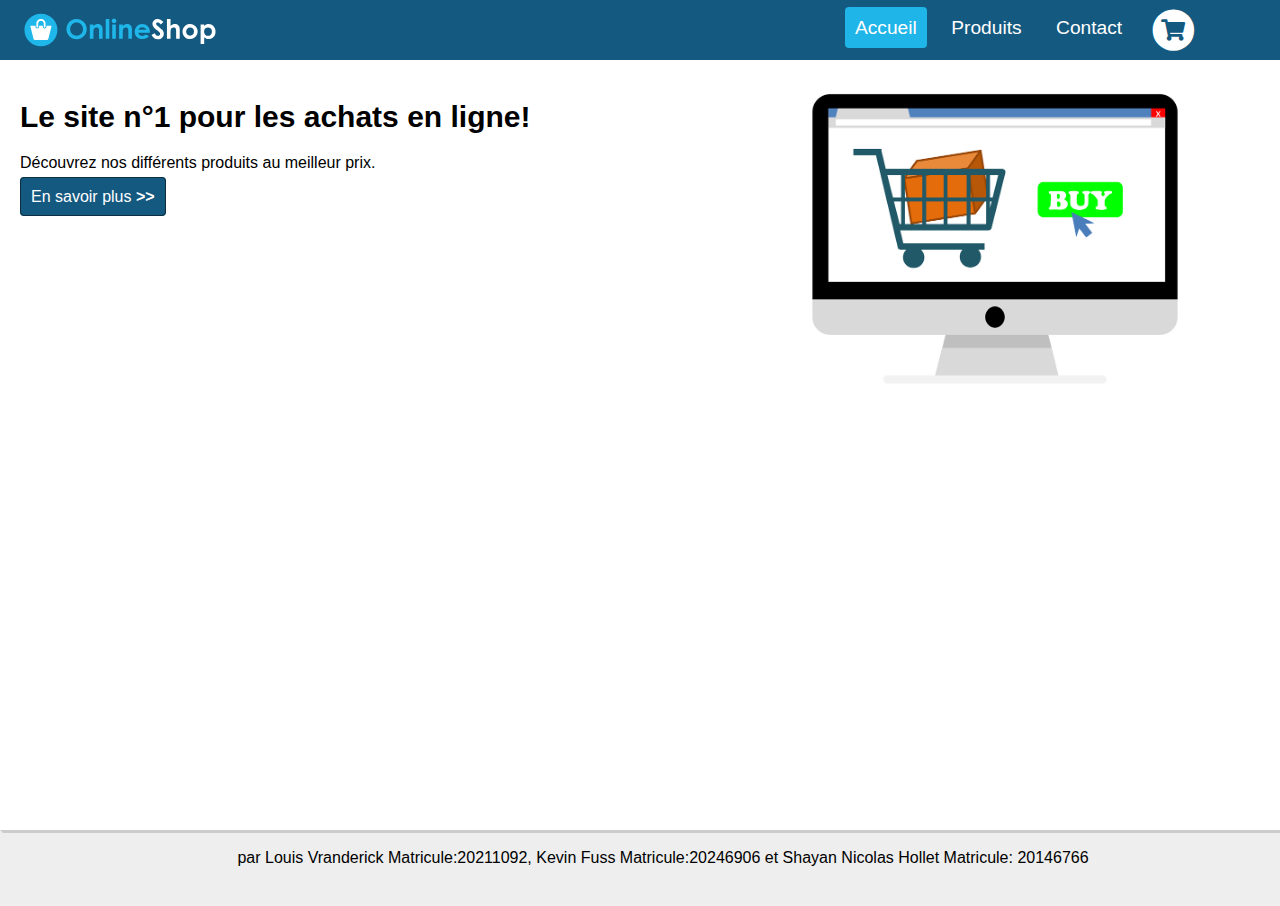
<file: KevinF., LouisV. & ShayanH_TP3 4/index.html>
<!--  
    Louis Vranderick Matricule:20211092
    Kevin Fuss Matricule:20246906
    Shayan Nicolas Hollet Matricule: 20146766
-->
<!DOCTYPE html>
<html lang="fr">
<head>
  <meta charset="UTF-8">
  <title>OnlineShop - Accueil</title>
  <link rel="stylesheet" type="text/css" href="https://use.fontawesome.com/releases/v5.3.1/css/all.css"> 
  <link rel="stylesheet" type="text/css" href="./assets/css/style.css">
  <script src="https://ajax.googleapis.com/ajax/libs/jquery/3.6.0/jquery.min.js"></script>
  <script> 
  $( function(){
      var c = localStorage.getItem("count"); 
      console.log(c);
      if (c == 0 || c == null) { 
        $('#count').hide();
      } else {
      $('#count').html("<span>"+c+"</span>"); }
    })

  </script>
  
</head>
<body>
  <div class="wrapper">
  <header>
    <div class="contenu">
    <a href="./index.html" class="header-left">
    <img class="navlogo" alt="logo" src="./assets/img/logo.svg" title="Accueil">
    </a>
    <nav>
      <ul>
      	<li class="navitem"><a class="navitem2 active" href="./index.html">Accueil</a></li>
      	<li class="navitem"><a class="navitem2" href="./products.html">Produits</a></li>
      	<li class="navitem"><a class="navitem2" href="./contact.html">Contact</a></li>
      	<li class="navitem">
          <a class="shopping-cart" href="./shopping-cart.html" title="panier">
          <span class="fa-stack fa-lg"> 
          <i class="fa fa-circle fa-stack-2x fa-inverse"></i> 
          <i class="fa fa-shopping-cart fa-stack-1x"></i> 
          </span> 
          <div id="count" class="count">
          </div>
          </a>
          </a></li>
      </ul>
    </nav>
  </div>
  </header>
  <main>
    <div class="indexgrid">
    <article>
      <h1>Le site n&deg;1 pour les achats en ligne!</h1>
      <p>Découvrez nos différents produits au meilleur prix.</p>
      <a class="btn" href="./products.html">En savoir plus <b>>></b></a>
    </article> 
    <div>
      <img alt="home" src="./assets/img/home.png" id="home-img">
    </div>
  </main>
  </div>
  </div>
  <footer>
    <p> par Louis Vranderick Matricule:20211092, Kevin Fuss Matricule:20246906 et Shayan Nicolas Hollet Matricule: 20146766</p>
  </footer>
<!-- TODO -->
</body>
</html>
</file>
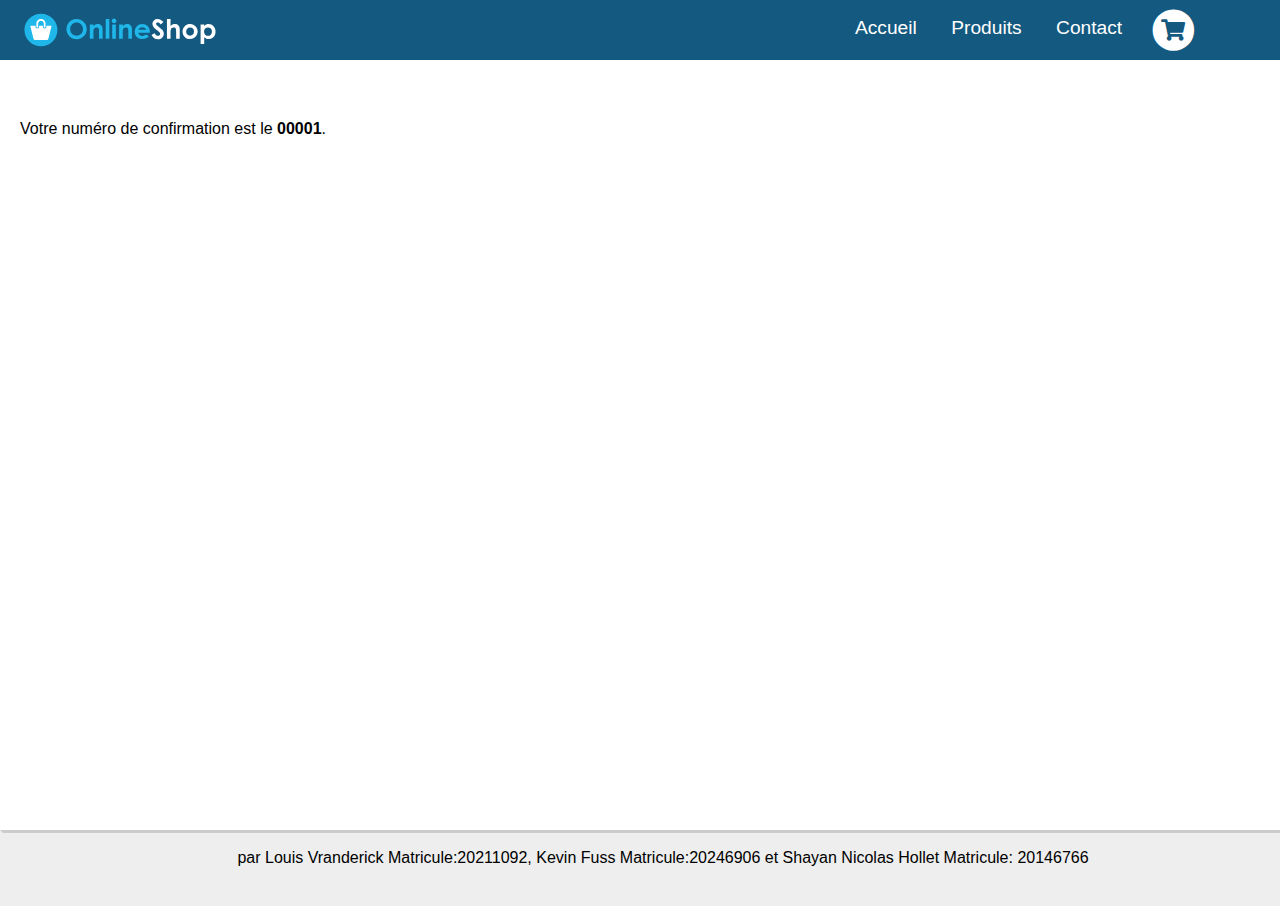
<file: KevinF., LouisV. & ShayanH_TP3 4/confirmation.html>
<!--  
    Louis Vranderick Matricule:20211092
    Kevin Fuss Matricule:20246906
    Shayan Nicolas Hollet Matricule: 20146766
-->

<!DOCTYPE html>
<html lang="fr">
<head>
  <meta charset="UTF-8">
  <link rel="stylesheet" type="text/css" href="https://use.fontawesome.com/releases/v5.3.1/css/all.css"> 
  <link rel="stylesheet" type="text/css" href="./assets/css/style.css"> 
  <script src="https://ajax.googleapis.com/ajax/libs/jquery/3.6.0/jquery.min.js"></script> 
  <script> 
    $( function(){
      var c = localStorage.getItem("count"); 
      if (c == 0 || c == null) { 
        $('#count').hide();
      } else {
      $('#count').html("<span>"+c+"</span>"); }

      var t = localStorage.getItem("name");  
      $('h1').html(t);


    })
  </script>
  <title>OnlineShop - Confirmation</title>
</head>
<body> 
  <div class="wrapper">
  <header>
    <div class="contenu">
    <a href="./index.html" class="header-left">
    <img class="navlogo" alt="logo" src="./assets/img/logo.svg" title="Accueil">
    </a>
    <nav>
      <ul>
      	<li class="navitem"><a class="navitem2" href="./index.html">Accueil</a></li>
      	<li class="navitem"><a class="navitem2" href="./products.html">Produits</a></li>
      	<li class="navitem"><a class="navitem2" href="./contact.html">Contact</a></li>
      	<li class="navitem">
          <a class="shopping-cart" href="./shopping-cart.html" title="panier">
          <span class="fa-stack fa-lg"> 
          <i class="fa fa-circle fa-stack-2x fa-inverse"></i> 
          <i class="fa fa-shopping-cart fa-stack-1x"></i> 
          </span> 
          <div id="count" class="count">
          </div>
          </a>
          </a></li>
      </ul>
    </nav>
  </div>
  </header>
<main>
  <article>
    <h1></h1>
    <p>Votre numéro de confirmation est le <strong>00001</strong>.</p>
  </article>
</main>
</div>
<footer>
  <p>par Louis Vranderick Matricule:20211092, Kevin Fuss Matricule:20246906 et Shayan Nicolas Hollet Matricule: 20146766</p><br>
</footer>
</body>
</html>
</file>
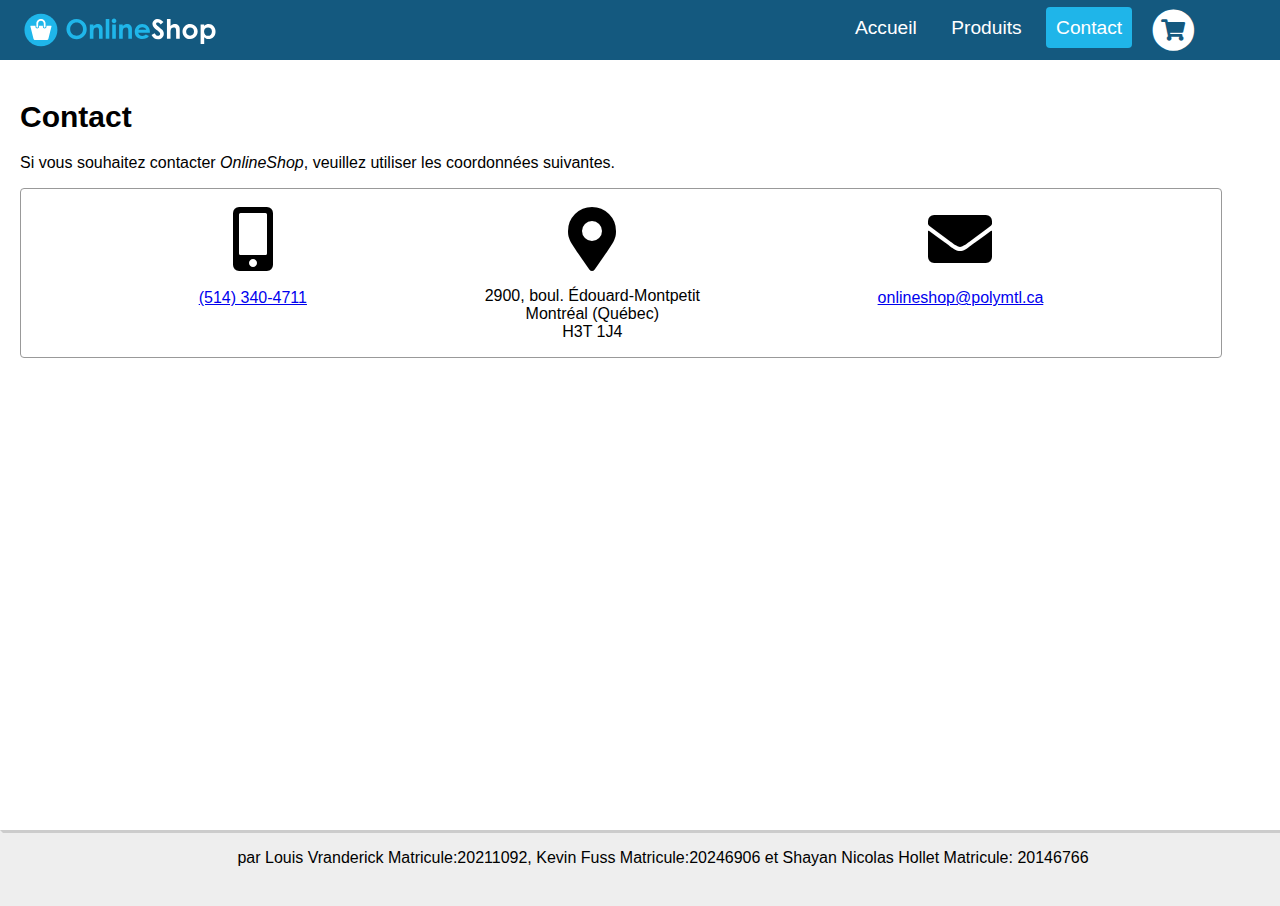
<file: KevinF., LouisV. & ShayanH_TP3 4/contact.html>
<!--  
    Louis Vranderick Matricule:20211092
    Kevin Fuss Matricule:20246906
    Shayan Nicolas Hollet Matricule: 20146766
-->

<!DOCTYPE html>
<html lang="fr">
<head>
  <meta charset="UTF-8">
  <title>OnlineShop - Contact</title>
  <link rel="stylesheet" type="text/css" href="https://use.fontawesome.com/releases/v5.3.1/css/all.css"> 
  <link rel="stylesheet" type="text/css" href="./assets/css/style.css"> 
  <script src="https://ajax.googleapis.com/ajax/libs/jquery/3.6.0/jquery.min.js"></script> 
  <script>
    $( function(){
        var c = localStorage.getItem("count"); 
        console.log(c);
        if (c == 0 || c == null) { 
          $('#count').hide();
        } else {
        $('#count').html("<span>"+c+"</span>"); }
      })
      </script>
</head>
<body>
  <div class="wrapper">
    <header>
      <div class="contenu">
      <a href="./index.html" class="header-left">
      <img class="navlogo" alt="logo" src="./assets/img/logo.svg" title="Accueil">
      </a>
      <nav>
        <ul>
          <li class="navitem"><a class="navitem2" href="./index.html">Accueil</a></li>
          <li class="navitem"><a class="navitem2" href="./products.html">Produits</a></li>
          <li class="navitem"><a class="navitem2 active" href="./contact.html">Contact</a></li>
          <li class="navitem">
            <a class="shopping-cart" href="./shopping-cart.html" title="panier">
            <span class="fa-stack fa-lg"> 
            <i class="fa fa-circle fa-stack-2x fa-inverse"></i> 
            <i class="fa fa-shopping-cart fa-stack-1x"></i> 
            </span> 
            <div id="count" class="count">
            </div>
            </a>
            </a></li>
        </ul>
      </nav>
    </div>
    </header>
    <main>
      <article>
        <h1>Contact</h1>
        <p>Si vous souhaitez contacter <em>OnlineShop</em>, veuillez utiliser les coordonnées suivantes.</p>
        <div class="container">
          <div class="contactinfo">
            <section class="icons">
              <br><i class="fa fa-4x fa-solid fa-mobile-alt"></i><br>
              <br><a href="tel:5143404711">(514) 340-4711</a>
            </section>
            <section class="icons">
              <br><i class="fa fa-4x fa-solid fa-map-marker-alt"></i>
              <br><p>
                2900, boul. Édouard-Montpetit<br>
                Montréal (Québec)<br>
                H3T 1J4
              </p>
            </section>
            <section class="icons">
              <br><i class="fa fa-4x fa-solid fa-envelope"></i><br>
              <br><a href="mailto:onlineshop@polymtl.ca">onlineshop@polymtl.ca</a>
            </section>
          </div>
        </div> 
      </article>  
    </main>
  </div> 
  <footer>
    <p> par Louis Vranderick Matricule:20211092, Kevin Fuss Matricule:20246906 et Shayan Nicolas Hollet Matricule: 20146766</p>
  </footer>
</body>
</html>
</file>
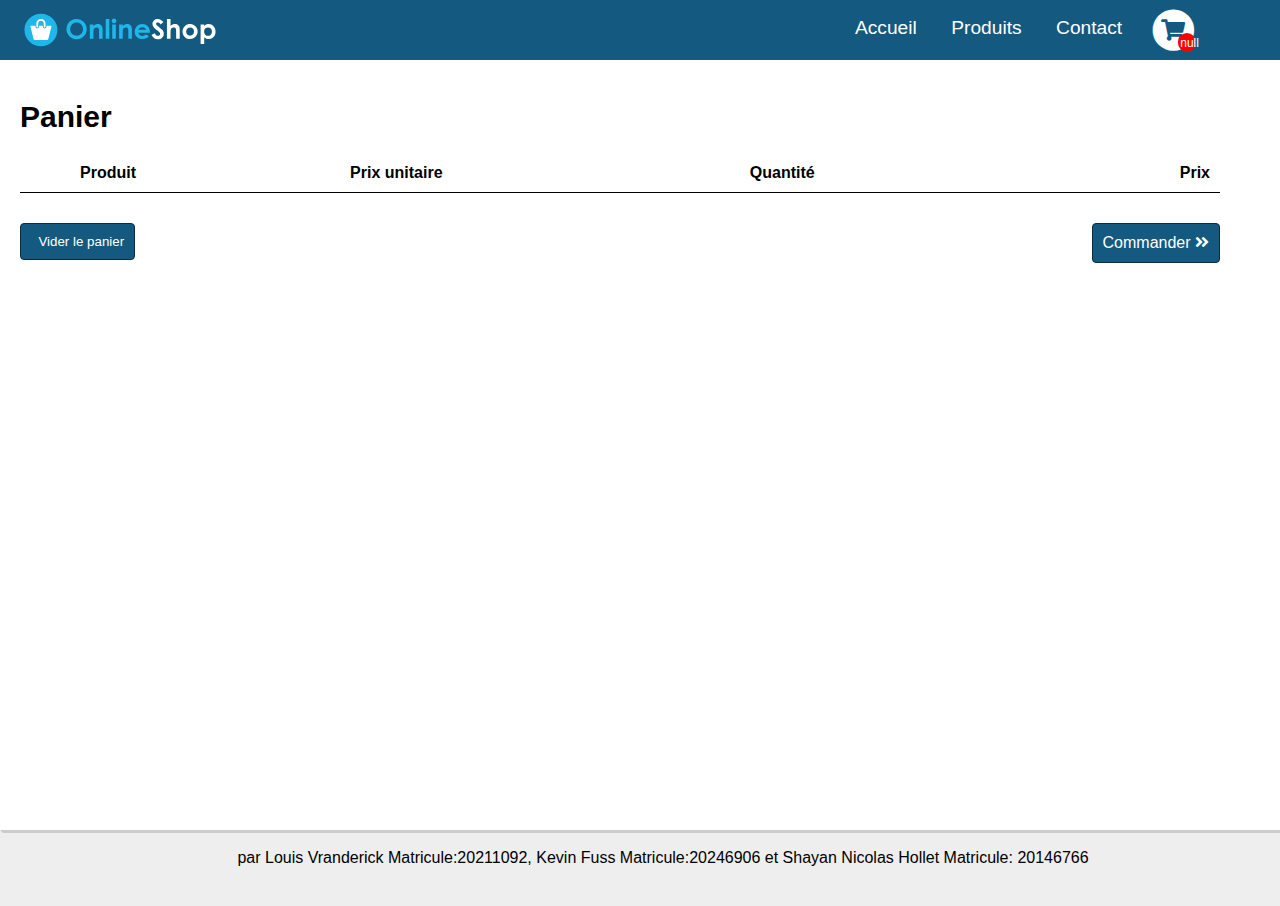
<file: KevinF., LouisV. & ShayanH_TP3 4/shopping-cart.html>
<!--  
    Louis Vranderick Matricule:20211092
    Kevin Fuss Matricule:20246906
    Shayan Nicolas Hollet Matricule: 20146766
-->
<!DOCTYPE html>
<html lang="fr">
<head>
  <meta charset="UTF-8">
  <title>OnlineShop - Panier</title>
  <link rel="stylesheet" type="text/css" href="https://use.fontawesome.com/releases/v5.3.1/css/all.css"> 
  <link rel="stylesheet" type="text/css" href="./assets/css/style.css">
  <script src="https://ajax.googleapis.com/ajax/libs/jquery/3.6.0/jquery.min.js"></script>
  <script>

    $.getJSON("assets/data/products.json", function (data) {
      var c = localStorage.getItem("count"); 
      if (c == 0) { 
        $('#count').hide();
      }
      $('#count').html("<span>"+c+"</span>");
        var don = []; 
        $.each(data , function(key, val) {  
              var feat = [];       
              $.each(val.features, function(key, val) {feat.push("<li>"+val+"</li>")})
              don.push([val.id, val.name, val.price, val.image, val.name, feat, val.description])
            })
        var produ = localStorage.getItem("id");
        produ -= 1; 

        function parsecart(){
        var cart = localStorage.getItem("cart"); 
        cart = cart.slice(0 , -1);
        cart = "[" + cart + "]";   
        cart = JSON.parse(cart); 
        return cart
        }

        $('.link').on('click' , function(){
          console.log("hello"); 
        })

        function unParseCart(){ 
          cart = JSON.stringify(cart);
          cart = cart.replace(/[\[\]']+/g,'');
          cart = cart + ",";
          localStorage.setItem("cart",cart)
        }

        cart = parsecart(); 

        function updatecart(){
          if (localStorage.getItem("cart") == "") { 
          $('#shoppin').html("<h1>"+"Panier"+"</h1>"+"<p>"+"Aucun Produit dans le panier"+"</p>")
          } else {
          cart = parsecart();
          cart.sort(function(a, b) { 
                    if (a.name < b.name) return -1;
                    if (a.name > b.name) return 1;
                    return 0;
                });
                
          var i = 0;
          var itemsInCart = []; 
         $.each(cart , function(key,val){ 
           var quan = parseFloat(val.price) * parseFloat(val.quant);
           quan = Math.round(quan * 100) / 100;
           itemsInCart.push("<tr id="+i+" data="+val.id+">"+
            "<td><button id="+"delete"+val.id+(' ').repeat(2)+"class="+"remove-item-button"+(' ').repeat(2)+"title="+"Supprimer"+"><i class="+'"'+"fa fa-times"+'"'+"></i></button></td>"+
            "<td><a class="+"link"+" href="+"#"+">"+val.name+"</a></td>"+
            "<td class="+"price"+">"+val.price+"&thinsp;$</td>"+
            "<td>"+
              "<div class="+"row"+">"+
                "<div class="+"col"+">"+
                  "<button class="+"remove-quantity-button"+(' ').repeat(2)+"title="+"Retirer"+(' ').repeat(2)+"><i class="+'"'+"fa fa-minus"+'"'+"></i></button>"+
                "</div>"+
                "<div class=quantity"+(' ').repeat(2)+"class="+"col"+">"+val.quant+"</div>"+
                "<div class="+"col"+">"+
                  "<button class="+"add-quantity-button"+(' ').repeat(2)+"title="+"Ajouter"+"><i class="+'"'+"fa fa-plus"+'"'+"></i></button>"+
                "</div>"+
              "</div>"+
            "</td>"+
            "<td class="+"itemsprice"+">"+quan+"&thinsp;$</td>"+
          "</tr>")
          i++
         });
         $('#add').html(itemsInCart);
        cart = JSON.stringify(cart);
        cart = cart.replace(/[\[\]']+/g,'');
        cart = cart + ",";
        localStorage.setItem("cart",cart)
        $('.link').on('click' , function(){
        var op = $(this).closest('tr').attr("data"); 
        console.log(op);
        localStorage.setItem("id", op); 
        $(this).attr("href", "./product.html")
        });

        } } 
         updatecart();

        $('.add-quantity-button').on('click' , function(){ 
          var cart = parsecart();
          var op = $(this).closest('tr').attr("id"); 
          cart[op].quant += 1; 
          $('#'+op+(' ').repeat(2)+'.quantity').html(cart[op].quant);
          var qua = parseFloat(cart[op].quant) * parseFloat(cart[op].price); 
          qua = Math.round(qua * 100) / 100; 
          $('#'+op+(' ').repeat(2)+'.itemsprice').html(qua+"&thinsp;$");
          cart = JSON.stringify(cart);
          cart = cart.replace(/[\[\]']+/g,'');
          cart = cart + ",";
          localStorage.setItem("cart",cart)
          var temp = localStorage.getItem("count"); 
          temp = parseInt(temp); 
          temp += 1; 
          $('#count').html("<span>"+temp+"</span>");
          localStorage.setItem("count",temp.toString());
          updateTot();
          }) 

        $('.remove-quantity-button').on('click' , function(){ 
          var cart = parsecart();
          var op = $(this).closest('tr').attr("id"); 
          if (cart[op].quant == 1) { 
            $('#'+op+(' ').repeat(2)+'.quantity').attr("disabled");
          } else { 
          cart[op].quant -= 1; 
          $('#'+op+(' ').repeat(2)+'.quantity').html(cart[op].quant);
          var qua = parseFloat(cart[op].quant) * parseFloat(cart[op].price); 
          qua = Math.round(qua * 100) / 100; 
          $('#'+op+(' ').repeat(2)+'.itemsprice').html(qua+"&thinsp;$");
          cart = JSON.stringify(cart);
          cart = cart.replace(/[\[\]']+/g,'');
          cart = cart + ",";
          localStorage.setItem("cart",cart)
          var temp = localStorage.getItem("count"); 
          temp = parseInt(temp); 
          temp -= 1; 
          $('#count').html("<span>"+temp+"</span>");
          localStorage.setItem("count",temp.toString());
          updateTot();
          }
        }) 

        $('.remove-item-button').on('click' , function(){  
          if (confirm("Voulez- vous supprimer le produit du panier ?") == true) {
            var op = $(this).closest('tr').attr("id"); 
            var value = cart[op].quant ; 
            $('#'+op).empty();
            cart = parsecart(); 
            cart.splice(op , 1);
            cart = JSON.stringify(cart);
            cart = cart.replace(/[\[\]']+/g,'');
            cart = cart + ",";
            if (cart == ','){
              localStorage.setItem("cart","");
              updatecart();
            } else {
            localStorage.setItem("cart",cart); }
            var temp = localStorage.getItem("count");  
            temp = parseInt(temp); 
            temp -= value ; 
            $('#count').html("<span>"+temp+"</span>");
            localStorage.setItem("count" , temp.toString());
            cart = parsecart();
            var tot = 0;
            $.each(cart, function(key , val){
              const temp = parseFloat(val.price)* parseFloat(val.quant);
              tot += temp;
            });
            tot = Math.round(tot * 100) / 100;
            $('#total-amount').html("Total: <strong>"+tot+"&thinsp;$</strong>")
        }
      });


        function updateTot(){ 
        cart = parsecart();
        var tot = 0;
        $.each(cart, function(key , val){
          const temp = parseFloat(val.price)* parseFloat(val.quant);
          tot += temp;
        });
        tot = Math.round(tot * 100) / 100;
        $('#total-amount').html("Total: <strong>"+tot+"&thinsp;$</strong>") } 

        updateTot();

        $('#trash').on('click' ,function(){ 
          localStorage.setItem("cart", ''); 
          $('#add').empty(); 
          tot = 0; 
          $('#total').html("Total: <strong>"+tot+"&thinsp;$</strong>") 
          localStorage.setItem("count" , 0);
          updatecart();
          updateTot();
          $('#count').hide();
      })
        });
    

  </script>
</head>
<body>
  <div class="wrapper">
  <header>
    <div class="contenu">
    <a href="./index.html" class="header-left">
    <img class="navlogo" alt="logo" src="./assets/img/logo.svg" title="Accueil">
    </a>
    <nav>
      <ul>
      	<li class="navitem"><a class="navitem2" href="./index.html">Accueil</a></li>
      	<li class="navitem"><a class="navitem2" href="./products.html">Produits</a></li>
      	<li class="navitem"><a class="navitem2" href="./contact.html">Contact</a></li>
      	<li class="navitem">
          <a class="shopping-cart" href="./shopping-cart.html" title="panier">
          <span class="fa-stack fa-lg"> 
          <i class="fa fa-circle fa-stack-2x fa-inverse"></i> 
          <i class="fa fa-shopping-cart fa-stack-1x"></i> 
          </span> 
          <div id="count" class="count">
          </div>
          </a>
          </a></li>
      </ul>
    </nav>
  </div>
  </header>
  <main>
    <article id="shoppin">
      <h1>Panier</h1>
      <table class="table shopping-cart-table">
        <thead>
          <tr>
            <th></th>
            <th>Produit</th>
            <th>Prix unitaire</th>
            <th>Quantité</th>
            <th>Prix</th>
          </tr>
        </thead>
        <tbody id="add">
        </tbody>
      </table>
      <p id ="total-amount" class="shopping-cart-total"></p>
      <a class="btn pull-right" href="./order.html">Commander <i class="fa fa-angle-double-right"></i></a>
      <button id="trash" class="btn"><i class="fa fa-trash-o"></i>&nbsp; Vider le panier</button>
    </article>
  </main>
</div>
  <footer>
    <p>par Louis Vranderick Matricule:20211092, Kevin Fuss Matricule:20246906 et Shayan Nicolas Hollet Matricule: 20146766</p><br>
  </footer>
</body>
</html>
</file>
<file: KevinF., LouisV. & ShayanH_TP3 4/assets/css/style.css>
html, body { 
    position: relative; 
    margin: 0;
    height: 100%;
    font-family: Arial, sans-serif;  
}
main { 
    padding: 0 20px; 
    width: 1200px
}

.wrapper {
    min-height: 100%;
    margin-bottom: -70px;
} 

header { 
    width:100%; 
    height: 60px;
    background-color:#14597f; 
    padding: 0 20px;
}


.contenu {
    height: 100%; 
    width: 1200px; 
    display:flex; 
    justify-content: space-between;
    align-items: center;  
}  

.contenu nav { 
    float:right; 
    margin-right: 20px;
}


.navlogo { 
    width:200px; 
    float: left;
}

.navitem{
    display:inline-block; 
    padding-left: 10px;
}

.count { 
    background-color: red; 
    text-decoration: none;
    border-radius: 50%; 
    font-size: 12px;  
    color: white; 
    width:13px;  
    height: 13px;
    text-align: center; 
    position: absolute;
    margin-top: -18px; 
    margin-left: 31px;
    padding: 2.6px;
}

.navitem2{ 
    color:white;
    text-decoration: none;
    font-size: 120%; 
    width: 40px; 
    height: 40px;
    padding: 10px;

}

.shopping-cart { 
    text-decoration: none;
    color: #14597f;
}

.navitem2.active{ 
    background-color:#1fb5e9;
    border-radius: 4px; 
    height: 40px;
    align-items: center;
}


header a img{ 
    display:flex;
}

p { 
    font-family: sans-serif; 
    color:black;
} 

.btn {
    background-color: #14597f; 
    border-width:1px; 
    border-style: solid;
    border-color:#0b2d3d ; 
    border-radius: 4px;
    transition-duration: 0.2s; 
    padding: 10px; 
    color: white; 
    text-decoration: none;
} 

.btn:hover{ 
    background-color: #1fb5e9; 
    cursor: pointer;
}
footer { 
    padding: 0 20px;
    position: relative;
    border-style: solid; 
    border-top-color: #cccccc;
    border-bottom-color: transparent; 
    border-left-color: transparent;
    border-right-color: transparent;
    background-color: #eeeeee; 
    display: inline-block; 
    width: 100%; 
    align-items: center; 
    text-align: center;
    height:70px;
}

.productgrid {  
    margin-top: 23px;
    width: 100%; 
    display: grid;
    grid-template-columns: 25% 75%;  
}

.productgrid2 { 
    display : grid; 
    grid-template-columns: auto auto auto;
    grid-template-rows: auto auto;  
    grid-gap: 15px;
}  

.productgrid2 > div:hover { 
    background-color: #f3f3f3 ;

}

.indexgrid { 
    display: grid; 
    grid-template-columns: 50% 50%;
}

.indexgrid img { 
    width: 75%;   
    float:right;
}

.productcomputers { 
    border: 1px solid #999999; 
    border-radius: 4px;  
    padding:  0 15px;
    transition-duration: 0.2s; 
    position: relative;
}
.productcameras { 
    border: 1px solid #999999; 
    border-radius: 4px;  
    padding:  0 15px;
    transition-duration: 0.2s; 
    position: relative;
}
.productconsoles { 
    border: 1px solid #999999; 
    border-radius: 4px;  
    padding:  0 15px;
    transition-duration: 0.2s; 
    position: relative;
}
.productscreens { 
    border: 1px solid #999999; 
    border-radius: 4px;  
    padding:  0 15px;
    transition-duration: 0.2s; 
    position: relative;
}
.product { 
    border: 1px solid #999999; 
    border-radius: 4px;  
    padding:  0 15px;
    transition-duration: 0.2s; 
    position: relative;
}

.product:hover { 
    background-color: #f3f3f3 ;
}

.product p { 
    position: absolute;
    bottom: 0px; 
    right: 5px; 
    margin: 0 2px
} 

.product h2 { 
    margin: 8px 0; 
    font-size:22px;
}

.product img { 
    margin: 8px; 
    size: 40%;
}

.sidebar {   
    padding: 0 20px 0 0; 
}  

.sidebar h2 {  
    font-size: 14px;

}

.sidebar button { 
    width: 90%;
    height: 30px;
    border: 1px solid #999999;
    cursor: pointer;
    display: block; 
    text-align: left;
    background-color: transparent;
    transition-duration: 0.2s; 
} 

.sidebar button:hover { 
    background-color:#f3f3f3  ;
}  
.sidebar button:not(:last-child) { 
    border-bottom: none;
}

.sidebar button.selected{  
    background-color: #ddf2fb ;

}
  
.productlist { 
    margin-bottom: 100px;

} 

.producttitle { 
    margin-top: -30px;
    margin-right: 30px;
    width: 100%;
    display: flex;
    align-items: center; 
    justify-content: space-between;
} 



.gridcontent { 
    display: grid;
    grid-template-columns: 50% 50%; 
} 

.formprice { 
    display: flex; 
    align-items: center; 
    justify-content: space-between;
}

.description { 
    margin-top: 70px; 
    align-items: center;

} 
.description hr { 
    border-top: dotted 1px;  
    color: #999;
}

.description input { 
    width: 45px; 
    height: 28px;
    border-radius: 4px; 
    border: 1px solid #999999; 
    text-align: center;
}

.description form { 
    float: right;
}

.description p { 
    float: left;
}

.productlist img{ 
    width: 100%;
}
.productlist p{ 
    text-align: right;
}
.productlist a{ 
    text-decoration:none;
    color: black;
}

.fa-cart-plus { 
    margin-right: 4.5px; 
}

.sidebar2 { 
    width:25%; 
    padding: 0 20px; 
}


.contactinfo{
    width: 100%;
    border-radius: 4px;
    border-style: solid;
    border-color: #999999;
    border-width: 1px;
    display: flex; 
    justify-content: space-evenly;
}

.icons {
    text-align: center;
}

table{
    border-collapse: collapse;
}

.solid{
    border-bottom-style: solid;
    border-bottom-width: 1px;
    border-bottom-color: #000;
}

.flex{
    display: flex;
    justify-content: space-between;
}

.grid-container-h{
    display: grid;
    grid-template-columns: 40px 320px 290px auto auto;
}

.grid-container-b{
    display: grid;
    grid-template-columns: 30px auto auto auto auto;
}

.grid-item-h{
    background-color: rgba(255, 255, 255, 0.8);
    padding: 10px;
    font-size: 20px;
    font-weight: bold;
}

.grid-item-b{
    padding: 20px;
}

p.tot{
    text-align: right;
}

.roundbutton{
    border-radius: 50%;
    background-color: #dddddd;
}

.roundbutton:hover{
    background-color: #bbbbbb;
}

#grid-item-5{
    text-align: right;
}

.grid-item-button{
    padding-top: 15px;
}

#order-btn{
    float: right;
}
shopping-cart-h1{ 
    padding-top: 20px;
    font-size: 30px;

} 


h1{
    padding-top: 20px;
    font-size: 30px;
}

a.product-cart{
    text-decoration: none;
    color: #1fb5e9;
}

a.product-cart:hover{
    color:#14597f;
}

.grid-container-c{
    display: grid;
    grid-template-columns: 50% 50%;
}

.grid-container-d{
    display: grid;
    grid-template-columns: 50% 50%;
}

.grid-item-c1{
    padding-right: 20px;
}

input{
    width: 100%;
    padding: 12px;
    margin: 8px 0;
    display: inline-block;
    border: 1px solid #ccc;
    border-radius: 4px;
    box-sizing: border-box;
}

.row {
    display: flex;
    margin: 0 -10px;
    clear: both;
    flex-wrap: wrap;
  } 

.row > .col {
padding: 0 10px;
flex: 1;
} 

/* Shopping cart table */
.shopping-cart-table {
    margin-bottom: 15px;
}
.shopping-cart-table th,
.shopping-cart-table td {
text-align: left;
}
.shopping-cart-table th:first-child,
.shopping-cart-table td:first-child {
width: 30px;
}
.shopping-cart-table th:last-child,
.shopping-cart-table td:last-child {
text-align: right;
}
.shopping-cart-table th .row,
.shopping-cart-table td .row {
max-width: 100px;
margin: 0;
text-align: center;
}
.shopping-cart-table th .row .col,
.shopping-cart-table td .row .col {
padding: 0;
}
.shopping-cart-table button {
width: 24px;
height: 24px;
padding: 0;
cursor: pointer;
background-color: #ddd;
border: none;
border-radius: 12px;
}
.shopping-cart-table button:hover {
background-color: #bbb;
}
.shopping-cart-table button[disabled] {
cursor: default;
background-color: #ddd;
}
.shopping-cart-total {
padding-right: 10px;
margin-bottom: 30px;
text-align: right;
}
.table {
    width: 100%;
    border-collapse: collapse;
}
.table thead,
.table tbody {
border-bottom: 1px solid black;
}
.table thead th {
font-weight: bold;
}
.table tbody th {
font-weight: normal;
}
.table tr {
text-align: left;
}
.table tr > th,
.table tr > td {
padding: 10px;
}

.pull-right {
    float: right;
  }
</file>
